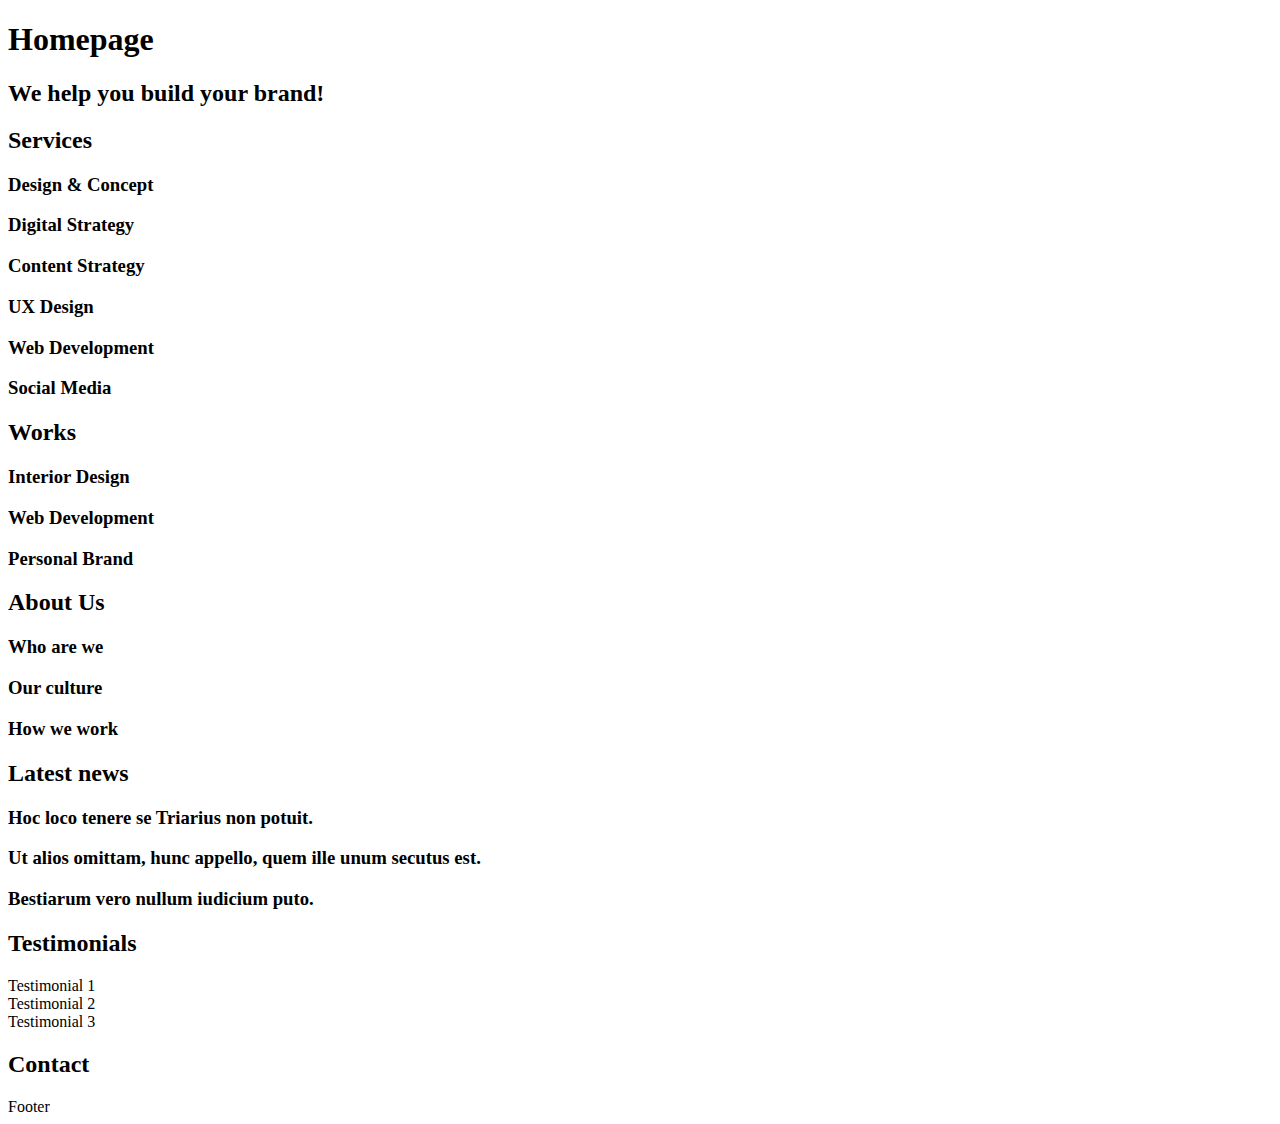
<file: html_advanced/10-index.html>
<!DOCTYPE html>
<html lang="en" dir="ltr">
<head>
    <meta charset="utf-8">
    <meta name="viewport" content="width=device-width, initial-scale=1.0, viewport-fit=cover">
    <title>Homepage - Techium</title>
    <meta name="description" content="Techium is a digital agency">
    <link rel="icon" type="image/x-icon" href="./favicon.ico">
    <link rel="icon" type="image/png" href="./favicon.png">
</head>
<body>
    <header>
        <nav></nav>
    </header>
    <main>
        <h1>Homepage</h1>
        <section>
            <h2>We help you build your brand!</h2>
        </section>
        <section>
            <h2>Services</h2>
            <h3>Design & Concept</h3>
            <h3>Digital Strategy</h3>
            <h3>Content Strategy</h3>
            <h3>UX Design</h3>
            <h3>Web Development</h3>
            <h3>Social Media</h3>
        </section>
        <section>
            <h2>Works</h2>
            <article>
                <h3>Interior Design</h3>
            </article>
            <article>
                <h3>Web Development</h3>
            </article>
            <article>
                <h3>Personal Brand</h3>
            </article>
        </section>
        <section>
            <h2>About Us</h2>
            <h3>Who are we</h3>
            <h3>Our culture</h3>
            <h3>How we work</h3>
        </section>
        <section>
            <h2>Latest news</h2>
            <article>
                <h3>Hoc loco tenere se Triarius non potuit.</h3>
            </article>
            <article>
                <h3>Ut alios omittam, hunc appello, quem ille unum secutus est.</h3>
            </article>
            <article>
                <h3>Bestiarum vero nullum iudicium puto.</h3>
            </article>
        </section>
        <section>
            <h2>Testimonials</h2>
            <article>Testimonial 1</article>
            <article>Testimonial 2</article>
            <article>Testimonial 3</article>
        </section>
        <section>
            <h2>Contact</h2>
        </section>
    </main>
    <footer>
        Footer
    </footer>
</body>
</file>
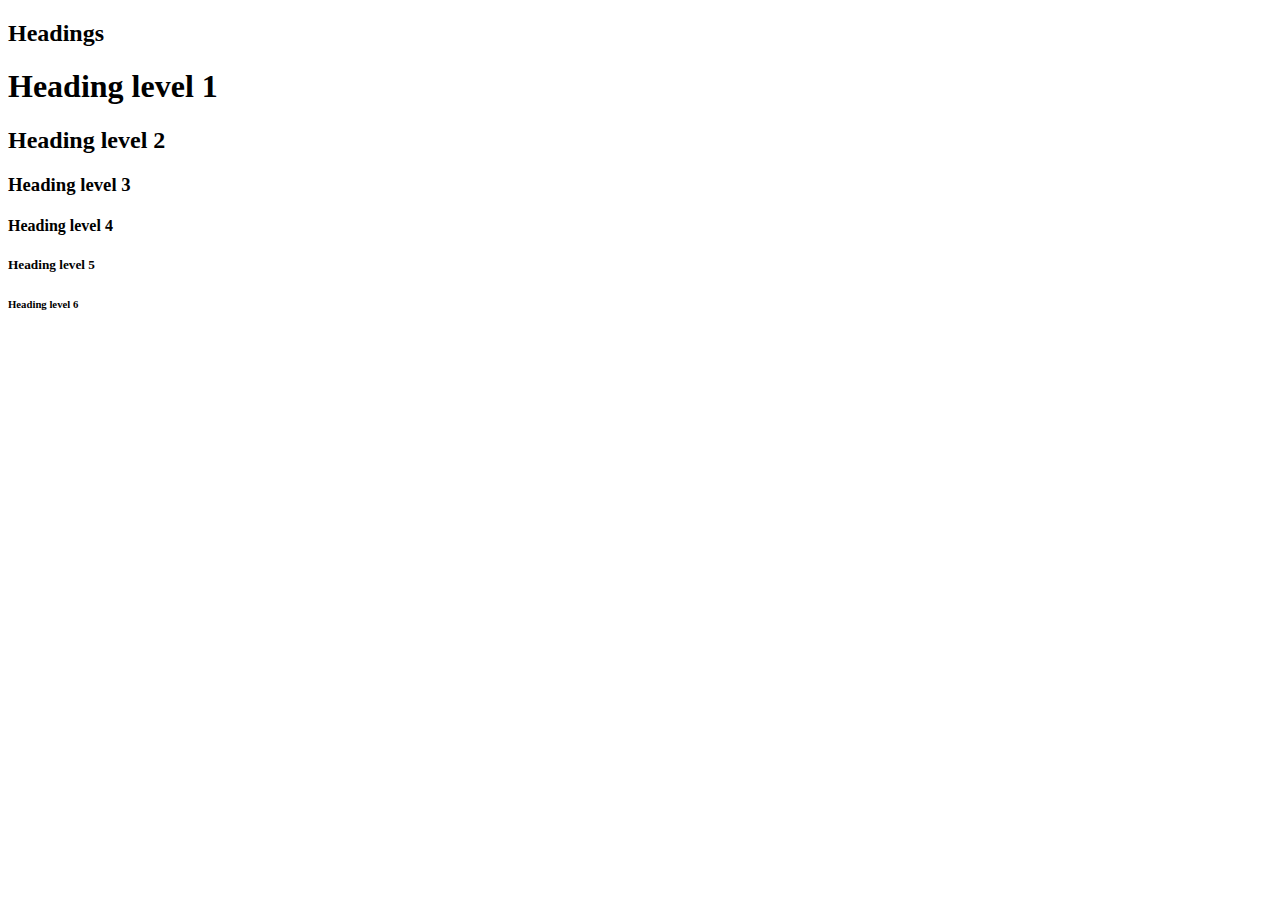
<file: html_advanced/11-styleguide.html>
<!DOCTYPE html>
<html lang="en" dir="ltr">
<head>
  <meta charset="utf-8">
  <meta name="viewport" content="width=device-width, initial-scale=1.0, viewport-fit=cover">
  <title>Styleguide - Techium</title>
  <meta name="description" content="Techium is a digital agency">
  <link rel="icon" type="image/x-icon" href="./favicon.ico">
  <link rel="icon" type="image/png" href="./favicon.png">
</head>
<body>
  <header>

  </header>
  <main>
    <section>
        <header>
            <h2>Headings</h2>
        </header>
        <h1>Heading level 1</h1>
        <h2>Heading level 2</h2>
        <h3>Heading level 3</h3>
        <h4>Heading level 4</h4>
        <h5>Heading level 5</h5>
        <h6>Heading level 6</h6>
    </section>
  </main>
  <footer>
  </footer>
</body>
</html>
</file>
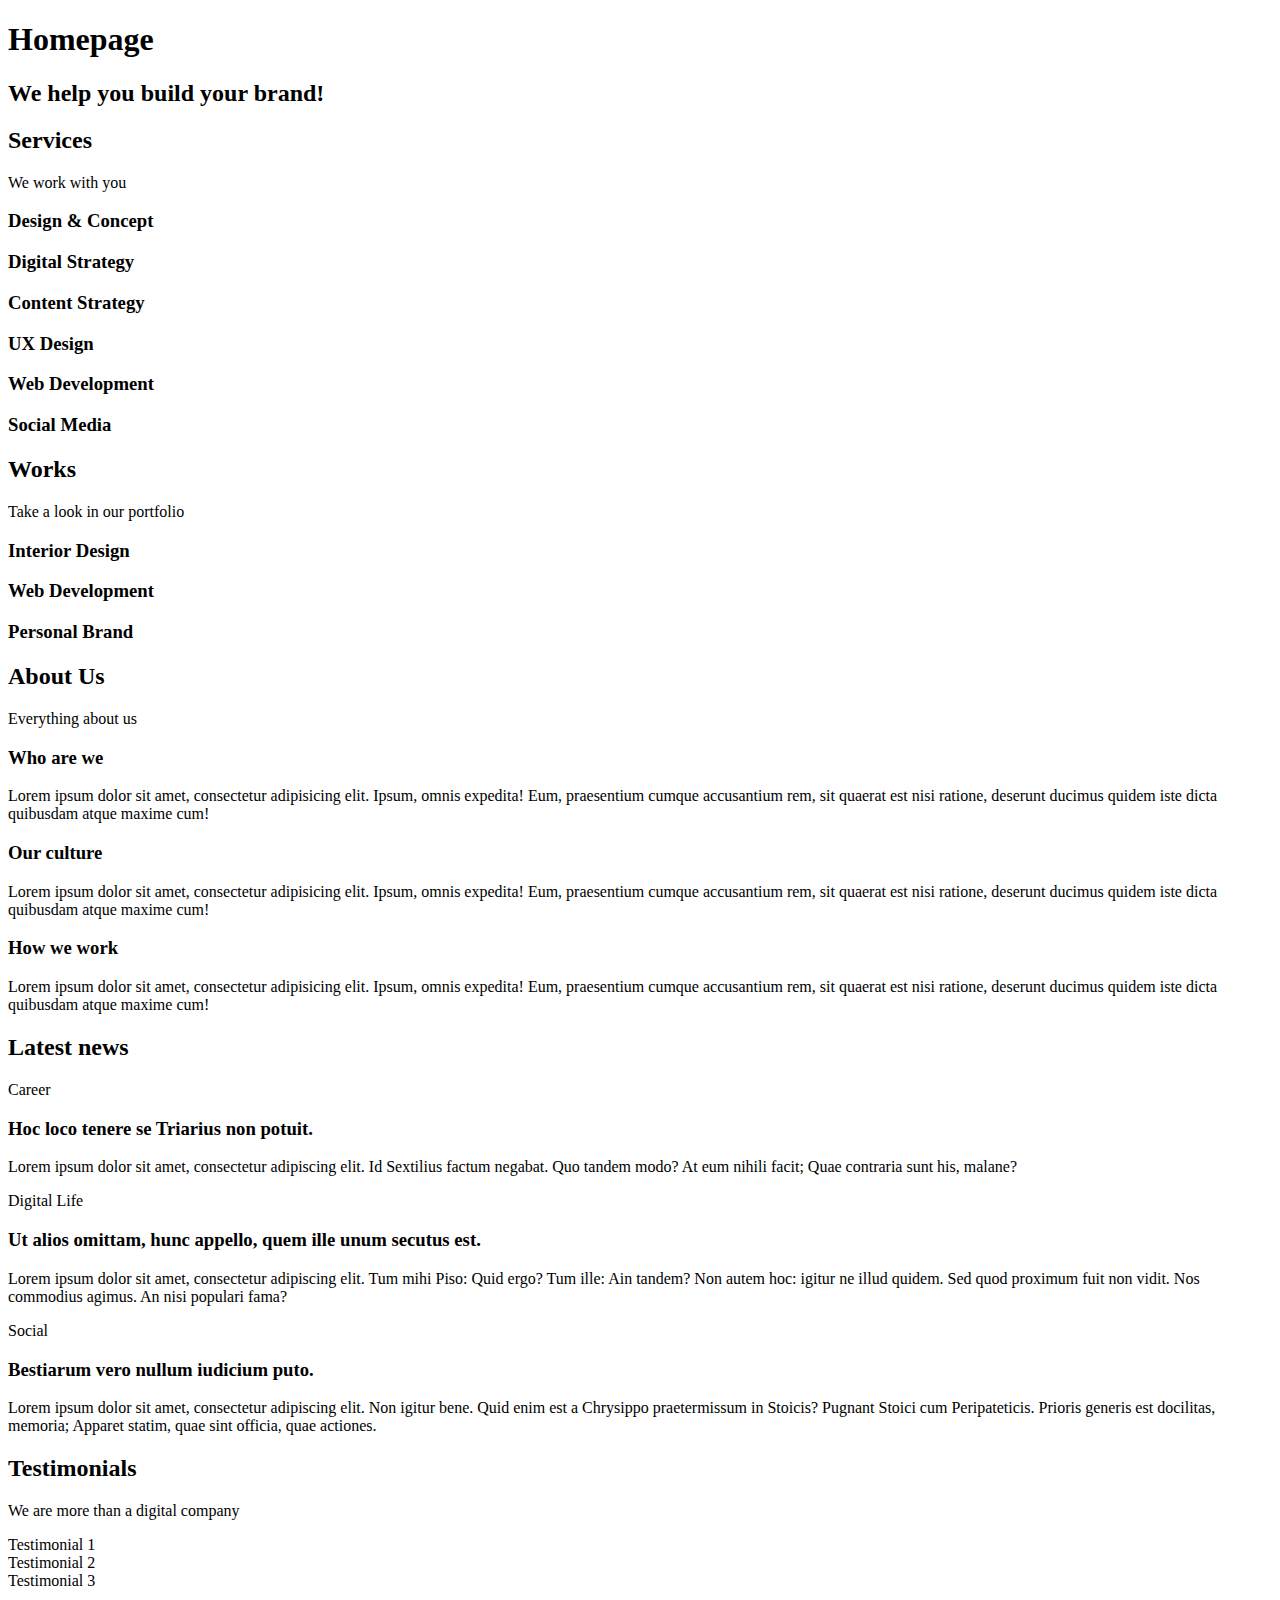
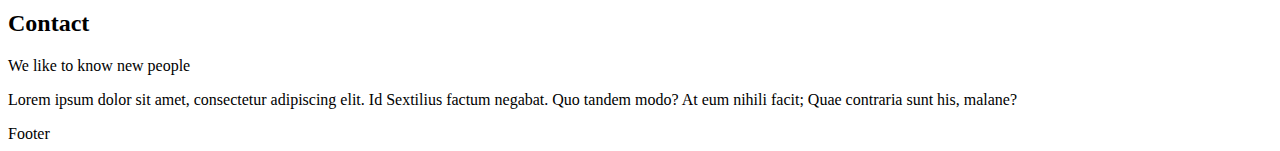
<file: html_advanced/12-index.html>
<!DOCTYPE html>
<html lang="en" dir="ltr">
<head>
    <meta charset="utf-8">
    <meta name="viewport" content="width=device-width, initial-scale=1.0, viewport-fit=cover">
    <title>Homepage - Techium</title>
    <meta name="description" content="Techium is a digital agency">
    <link rel="icon" type="image/x-icon" href="./favicon.ico">
    <link rel="icon" type="image/png" href="./favicon.png">
</head>
<body>
    <header>
        <nav></nav>
    </header>
    <main>
        <h1>Homepage</h1>
        <section>
            <h2>We help you build your brand!</h2>
        </section>
        <section>
            <h2>Services</h2>
            <p>We work with you</p>
            <h3>Design & Concept</h3>
            <h3>Digital Strategy</h3>
            <h3>Content Strategy</h3>
            <h3>UX Design</h3>
            <h3>Web Development</h3>
            <h3>Social Media</h3>
        </section>
        <section>
            <h2>Works</h2>
            <p>Take a look in our portfolio</p>
            <article>
                <h3>Interior Design</h3>
            </article>
            <article>
                <h3>Web Development</h3>
            </article>
            <article>
                <h3>Personal Brand</h3>
            </article>
        </section>
        <section>
            <h2>About Us</h2>
            <p>Everything about us</p>
            <h3>Who are we</h3>
            <p>Lorem ipsum dolor sit amet, consectetur adipisicing elit. Ipsum, omnis expedita! Eum, praesentium cumque accusantium rem, sit quaerat est nisi ratione, deserunt ducimus quidem iste dicta quibusdam atque maxime cum!</p>
            <h3>Our culture</h3>
            <p>Lorem ipsum dolor sit amet, consectetur adipisicing elit. Ipsum, omnis expedita! Eum, praesentium cumque accusantium rem, sit quaerat est nisi ratione, deserunt ducimus quidem iste dicta quibusdam atque maxime cum!</p>
            <h3>How we work</h3>
            <p>Lorem ipsum dolor sit amet, consectetur adipisicing elit. Ipsum, omnis expedita! Eum, praesentium cumque accusantium rem, sit quaerat est nisi ratione, deserunt ducimus quidem iste dicta quibusdam atque maxime cum!</p>
        </section>
        <section>
            <h2>Latest news</h2>
            <article>
                <p>Career</p>
                <h3>Hoc loco tenere se Triarius non potuit.</h3>
                <p>Lorem ipsum dolor sit amet, consectetur adipiscing elit. Id Sextilius factum negabat. Quo tandem modo? At eum nihili facit; Quae contraria sunt his, malane?</p>
            </article>
            <article>
                <p>Digital Life</p>
                <h3>Ut alios omittam, hunc appello, quem ille unum secutus est.</h3>
                <p>Lorem ipsum dolor sit amet, consectetur adipiscing elit. Tum mihi Piso: Quid ergo? Tum ille: Ain tandem? Non autem hoc: igitur ne illud quidem. Sed quod proximum fuit non vidit. Nos commodius agimus. An nisi populari fama?</p>
            </article>
            <article>
                <p>Social</p>
                <h3>Bestiarum vero nullum iudicium puto.</h3>
                <p>Lorem ipsum dolor sit amet, consectetur adipiscing elit. Non igitur bene. Quid enim est a Chrysippo praetermissum in Stoicis? Pugnant Stoici cum Peripateticis. Prioris generis est docilitas, memoria; Apparet statim, quae sint officia, quae actiones.</p>
            </article>
        </section>
        <section>
            <h2>Testimonials</h2>
            <p>We are more than a digital company</p>
            <article>Testimonial 1</article>
            <article>Testimonial 2</article>
            <article>Testimonial 3</article>
        </section>
        <section>
            <h2>Contact</h2>
            <p>We like to know new people</p>
            <p>Lorem ipsum dolor sit amet, consectetur adipiscing elit. Id Sextilius factum negabat. Quo tandem modo? At eum nihili facit; Quae contraria sunt his, malane?</p>
        </section>
    </main>
    <footer>
        Footer
    </footer>
</body>
</file>
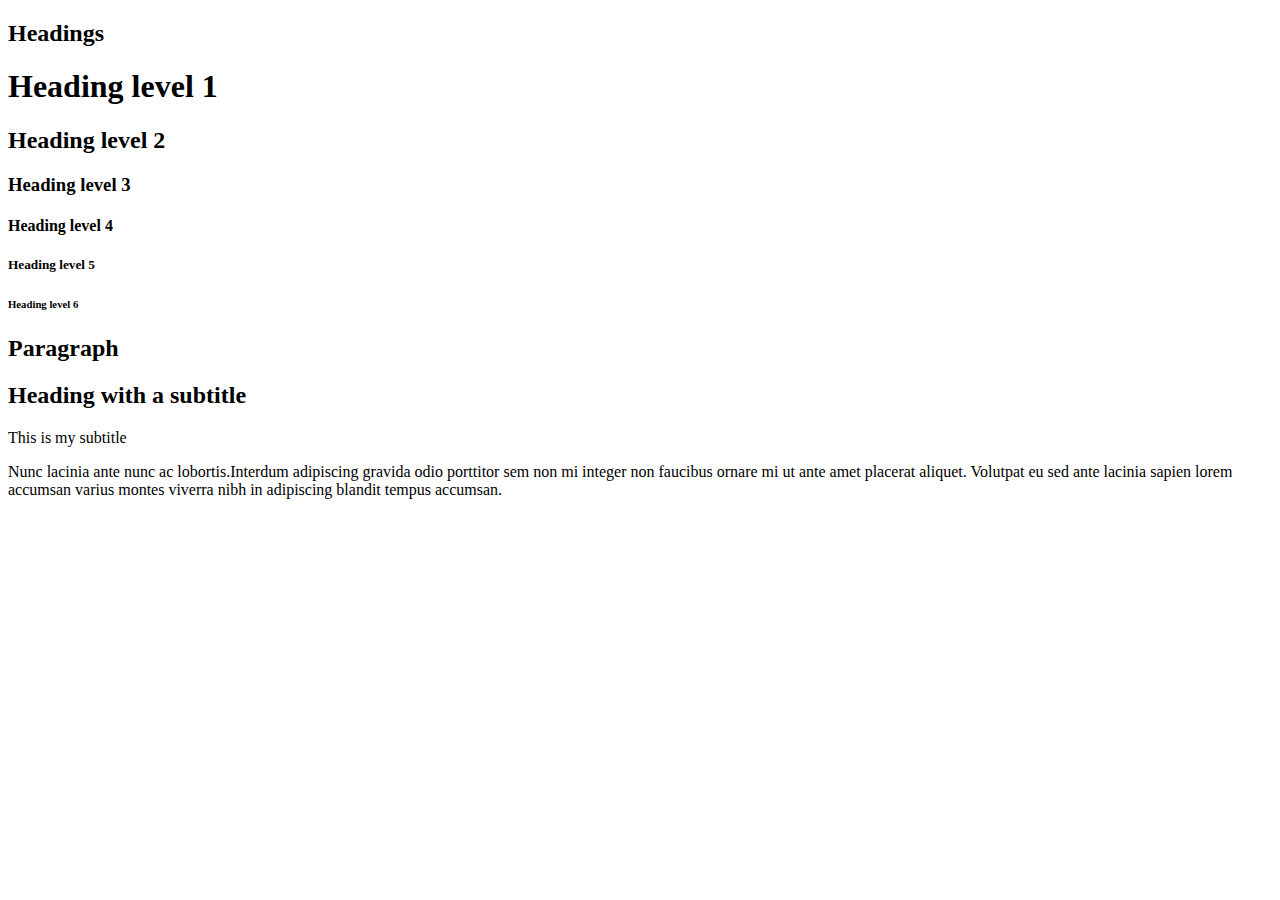
<file: html_advanced/13-styleguide.html>
<!DOCTYPE html>
<html lang="en" dir="ltr">
<head>
    <meta charset="utf-8">
    <meta name="viewport" content="width=device-width, initial-scale=1.0, viewport-fit=cover">
    <title>Styleguide - Techium</title>
    <meta name="description" content="Techium is a digital agency">
    <link rel="icon" type="image/x-icon" href="./favicon.ico">
    <link rel="icon" type="image/png" href="./favicon.png">
</head>
<body>
    <header>

    </header>
    <main>
        <section>
            <header>
                <h2>Headings</h2>
            </header>
            <h1>Heading level 1</h1>
            <h2>Heading level 2</h2>
            <h3>Heading level 3</h3>
            <h4>Heading level 4</h4>
            <h5>Heading level 5</h5>
            <h6>Heading level 6</h6>
        </section>
        <section>
            <header>
                <h2>Paragraph</h2>
            </header>
            <h2>Heading with a subtitle</h2>
            <p>This is my subtitle</p>
            <p>Nunc lacinia ante nunc ac lobortis.Interdum adipiscing gravida odio porttitor sem non mi integer non faucibus ornare mi ut ante amet placerat aliquet. Volutpat eu sed ante lacinia sapien lorem accumsan varius montes viverra nibh in adipiscing blandit tempus accumsan.</p>
        </section>
    </main>
    <footer>

    </footer>
</body>
</file>
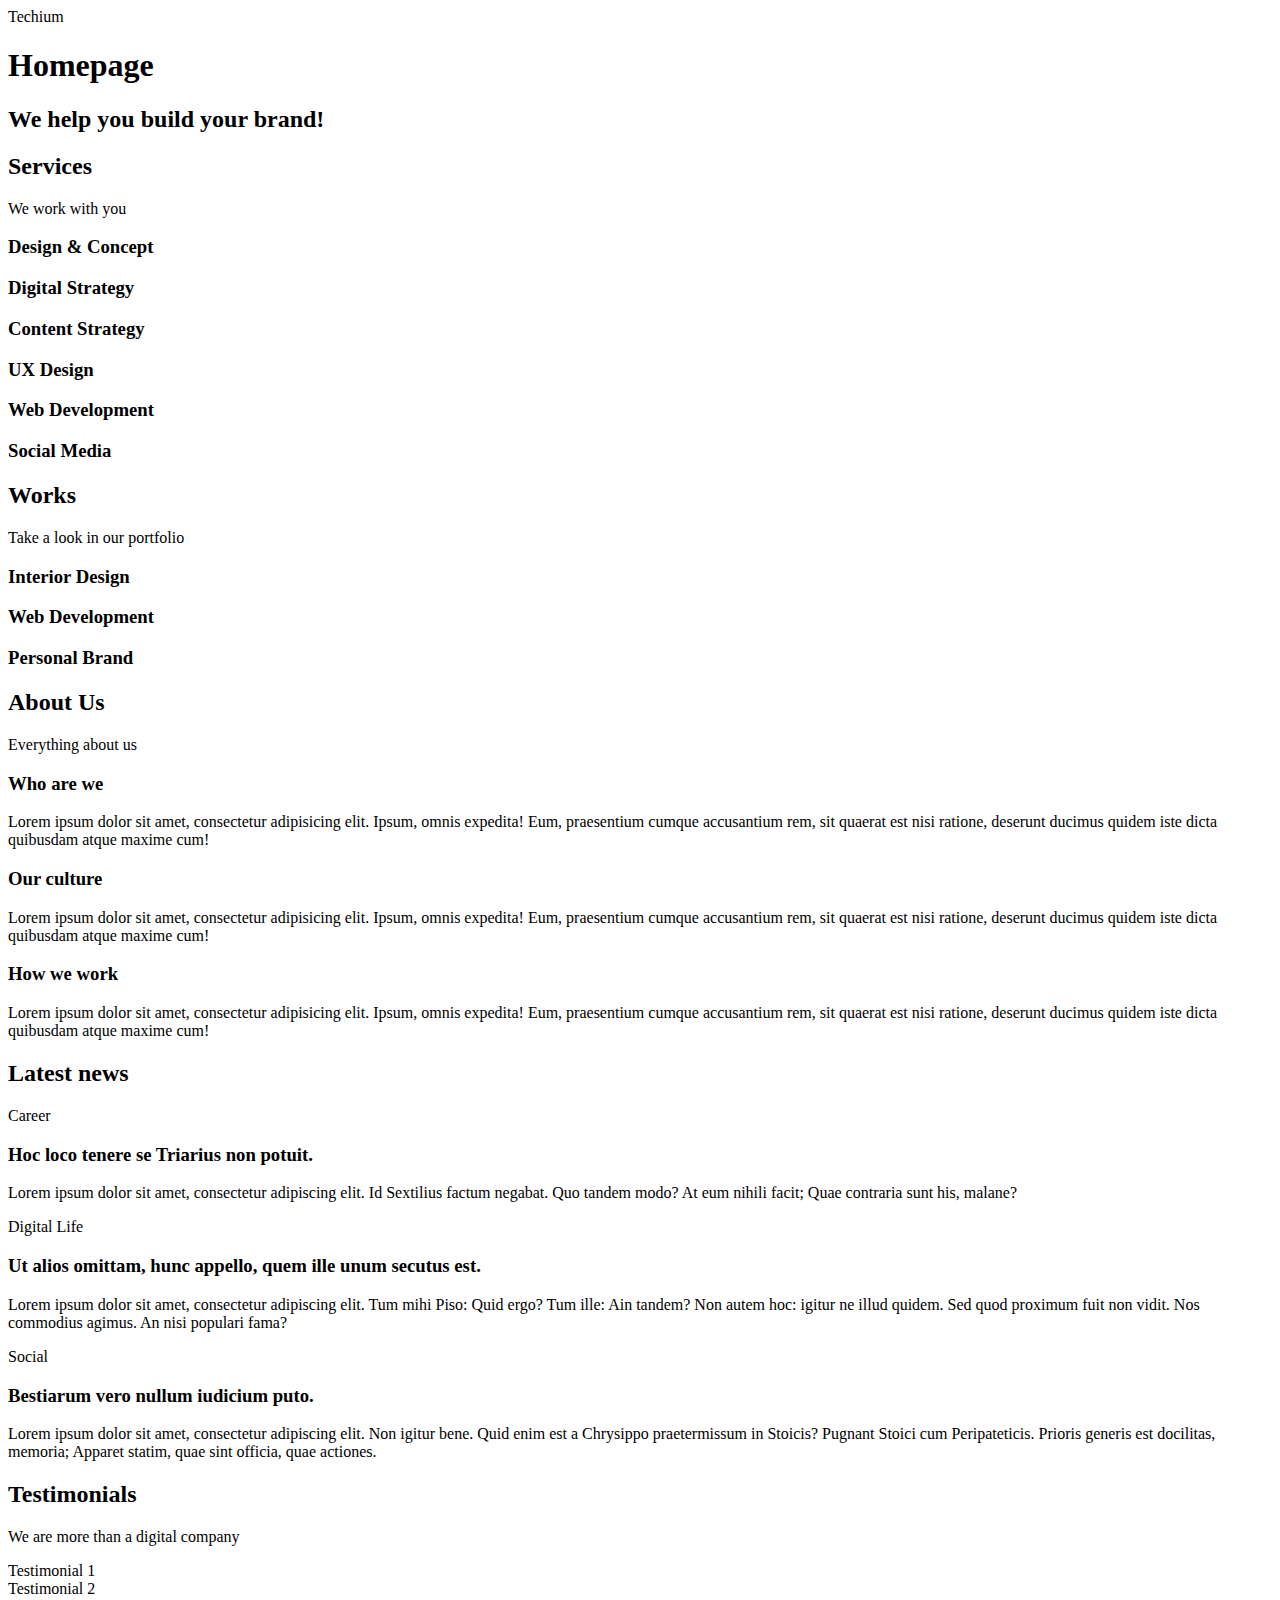
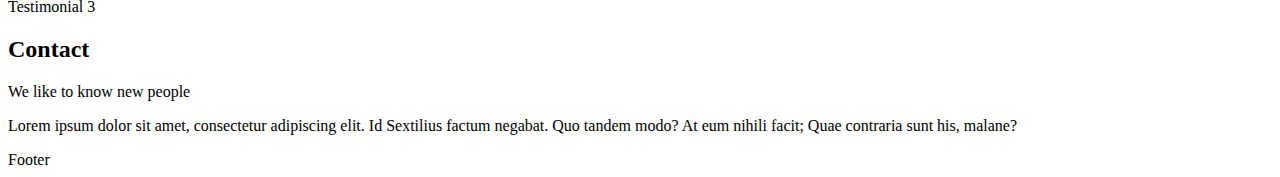
<file: html_advanced/14-index.html>
<!DOCTYPE html>
<html lang="en" dir="ltr">
<head>
    <meta charset="utf-8">
    <meta name="viewport" content="width=device-width, initial-scale=1.0, viewport-fit=cover">
    <title>Homepage - Techium</title>
    <meta name="description" content="Techium is a digital agency">
    <link rel="icon" type="image/x-icon" href="./favicon.ico">
    <link rel="icon" type="image/png" href="./favicon.png">
</head>
<body>
    <header>
        <span>Techium</span>
        <nav></nav>
    </header>
    <main>
        <h1>Homepage</h1>
        <section>
            <h2>We help you build your brand!</h2>
        </section>
        <section>
            <h2>Services</h2>
            <p>We work with you</p>
            <h3>Design & Concept</h3>
            <h3>Digital Strategy</h3>
            <h3>Content Strategy</h3>
            <h3>UX Design</h3>
            <h3>Web Development</h3>
            <h3>Social Media</h3>
        </section>
        <section>
            <h2>Works</h2>
            <p>Take a look in our portfolio</p>
            <article>
                <h3>Interior Design</h3>
            </article>
            <article>
                <h3>Web Development</h3>
            </article>
            <article>
                <h3>Personal Brand</h3>
            </article>
        </section>
        <section>
            <h2>About Us</h2>
            <p>Everything about us</p>
            <h3>Who are we</h3>
            <p>Lorem ipsum dolor sit amet, consectetur adipisicing elit. Ipsum, omnis expedita! Eum, praesentium cumque accusantium rem, sit quaerat est nisi ratione, deserunt ducimus quidem iste dicta quibusdam atque maxime cum!</p>
            <h3>Our culture</h3>
            <p>Lorem ipsum dolor sit amet, consectetur adipisicing elit. Ipsum, omnis expedita! Eum, praesentium cumque accusantium rem, sit quaerat est nisi ratione, deserunt ducimus quidem iste dicta quibusdam atque maxime cum!</p>
            <h3>How we work</h3>
            <p>Lorem ipsum dolor sit amet, consectetur adipisicing elit. Ipsum, omnis expedita! Eum, praesentium cumque accusantium rem, sit quaerat est nisi ratione, deserunt ducimus quidem iste dicta quibusdam atque maxime cum!</p>
        </section>
        <section>
            <h2>Latest news</h2>
            <article>
                <p>Career</p>
                <h3>Hoc loco tenere se Triarius non potuit.</h3>
                <p>Lorem ipsum dolor sit amet, consectetur adipiscing elit. Id Sextilius factum negabat. Quo tandem modo? At eum nihili facit; Quae contraria sunt his, malane?</p>
            </article>
            <article>
                <p>Digital Life</p>
                <h3>Ut alios omittam, hunc appello, quem ille unum secutus est.</h3>
                <p>Lorem ipsum dolor sit amet, consectetur adipiscing elit. Tum mihi Piso: Quid ergo? Tum ille: Ain tandem? Non autem hoc: igitur ne illud quidem. Sed quod proximum fuit non vidit. Nos commodius agimus. An nisi populari fama?</p>
            </article>
            <article>
                <p>Social</p>
                <h3>Bestiarum vero nullum iudicium puto.</h3>
                <p>Lorem ipsum dolor sit amet, consectetur adipiscing elit. Non igitur bene. Quid enim est a Chrysippo praetermissum in Stoicis? Pugnant Stoici cum Peripateticis. Prioris generis est docilitas, memoria; Apparet statim, quae sint officia, quae actiones.</p>
            </article>
        </section>
        <section>
            <h2>Testimonials</h2>
            <p>We are more than a digital company</p>
            <article>Testimonial 1</article>
            <article>Testimonial 2</article>
            <article>Testimonial 3</article>
        </section>
        <section>
            <h2>Contact</h2>
            <p>We like to know new people</p>
            <p>Lorem ipsum dolor sit amet, consectetur adipiscing elit. Id Sextilius factum negabat. Quo tandem modo? At eum nihili facit; Quae contraria sunt his, malane?</p>
        </section>
    </main>
    <footer>
        Footer
    </footer>
</body>
</file>
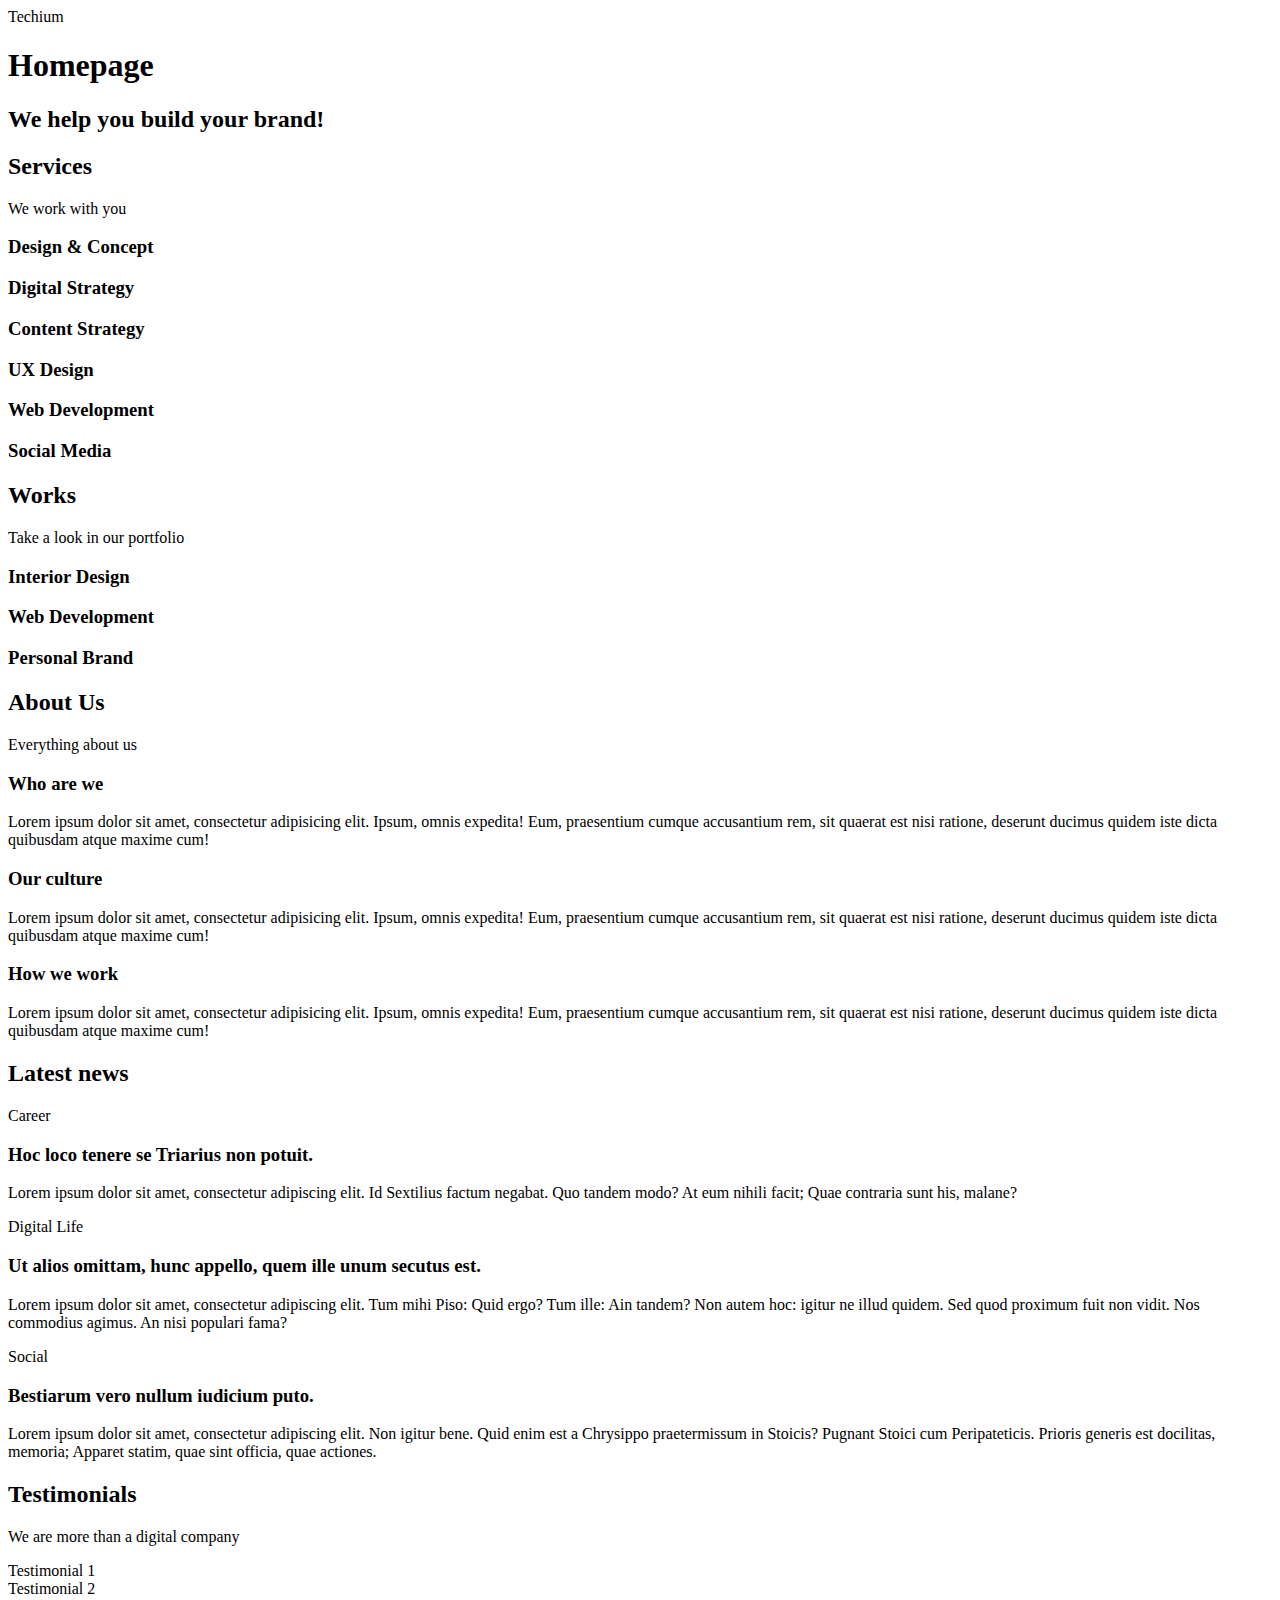
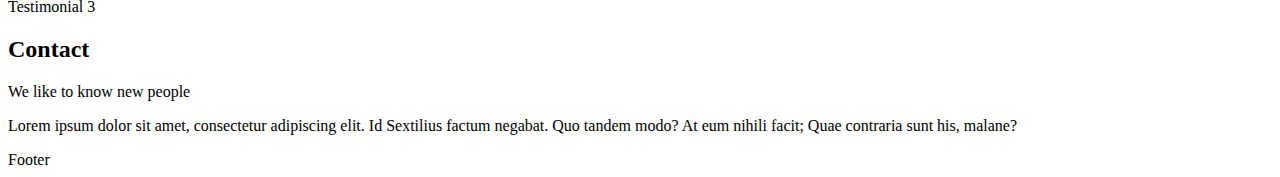
<file: html_advanced/15-index.html>
<!DOCTYPE html>
<html lang="en" dir="ltr">
<head>
    <meta charset="utf-8">
    <meta name="viewport" content="width=device-width, initial-scale=1.0, viewport-fit=cover">
    <title>Homepage - Techium</title>
    <meta name="description" content="Techium is a digital agency">
    <link rel="icon" type="image/x-icon" href="./favicon.ico">
    <link rel="icon" type="image/png" href="./favicon.png">
</head>
<body>
    <header>
        <div>
            <span>Techium</span>
            <nav></nav>
        </div>
    </header>
    <main>
        <h1>Homepage</h1>
        <section>
            <div>
                <h2>We help you build your brand!</h2>
            </div>
        </section>
        <section>
            <div>
                <h2>Services</h2>
                <p>We work with you</p>
                <h3>Design & Concept</h3>
                <h3>Digital Strategy</h3>
                <h3>Content Strategy</h3>
                <h3>UX Design</h3>
                <h3>Web Development</h3>
                <h3>Social Media</h3>
            </div>
        </section>
        <section>
            <div>
                <h2>Works</h2>
                <p>Take a look in our portfolio</p>
                <article>
                    <h3>Interior Design</h3>
                </article>
                <article>
                    <h3>Web Development</h3>
                </article>
                <article>
                    <h3>Personal Brand</h3>
                </article>
            </div>
        </section>
        <section>
            <div>
                <h2>About Us</h2>
                <p>Everything about us</p>
                <h3>Who are we</h3>
                <p>Lorem ipsum dolor sit amet, consectetur adipisicing elit. Ipsum, omnis expedita! Eum, praesentium cumque accusantium rem, sit quaerat est nisi ratione, deserunt ducimus quidem iste dicta quibusdam atque maxime cum!</p>
                <h3>Our culture</h3>
                <p>Lorem ipsum dolor sit amet, consectetur adipisicing elit. Ipsum, omnis expedita! Eum, praesentium cumque accusantium rem, sit quaerat est nisi ratione, deserunt ducimus quidem iste dicta quibusdam atque maxime cum!</p>
                <h3>How we work</h3>
                <p>Lorem ipsum dolor sit amet, consectetur adipisicing elit. Ipsum, omnis expedita! Eum, praesentium cumque accusantium rem, sit quaerat est nisi ratione, deserunt ducimus quidem iste dicta quibusdam atque maxime cum!</p>
    
            </div>
        </section>
        <section>
            <div>
                <h2>Latest news</h2>
                <article>
                    <p>Career</p>
                    <h3>Hoc loco tenere se Triarius non potuit.</h3>
                    <p>Lorem ipsum dolor sit amet, consectetur adipiscing elit. Id Sextilius factum negabat. Quo tandem modo? At eum nihili facit; Quae contraria sunt his, malane?</p>
                </article>
                <article>
                    <p>Digital Life</p>
                    <h3>Ut alios omittam, hunc appello, quem ille unum secutus est.</h3>
                    <p>Lorem ipsum dolor sit amet, consectetur adipiscing elit. Tum mihi Piso: Quid ergo? Tum ille: Ain tandem? Non autem hoc: igitur ne illud quidem. Sed quod proximum fuit non vidit. Nos commodius agimus. An nisi populari fama?</p>
                </article>
                <article>
                    <p>Social</p>
                    <h3>Bestiarum vero nullum iudicium puto.</h3>
                    <p>Lorem ipsum dolor sit amet, consectetur adipiscing elit. Non igitur bene. Quid enim est a Chrysippo praetermissum in Stoicis? Pugnant Stoici cum Peripateticis. Prioris generis est docilitas, memoria; Apparet statim, quae sint officia, quae actiones.</p>
                </article>
            </div>
        </section>
        <section>
            <div>
                <h2>Testimonials</h2>
                <p>We are more than a digital company</p>
                <article>Testimonial 1</article>
                <article>Testimonial 2</article>
                <article>Testimonial 3</article>
            </div>
        </section>
        <section>
            <div>
                <h2>Contact</h2>
                <p>We like to know new people</p>
                <p>Lorem ipsum dolor sit amet, consectetur adipiscing elit. Id Sextilius factum negabat. Quo tandem modo? At eum nihili facit; Quae contraria sunt his, malane?</p>
            </div>
        </section>
    </main>
    <footer>
        <div>
            Footer
        </div>
    </footer>
</body>
</file>
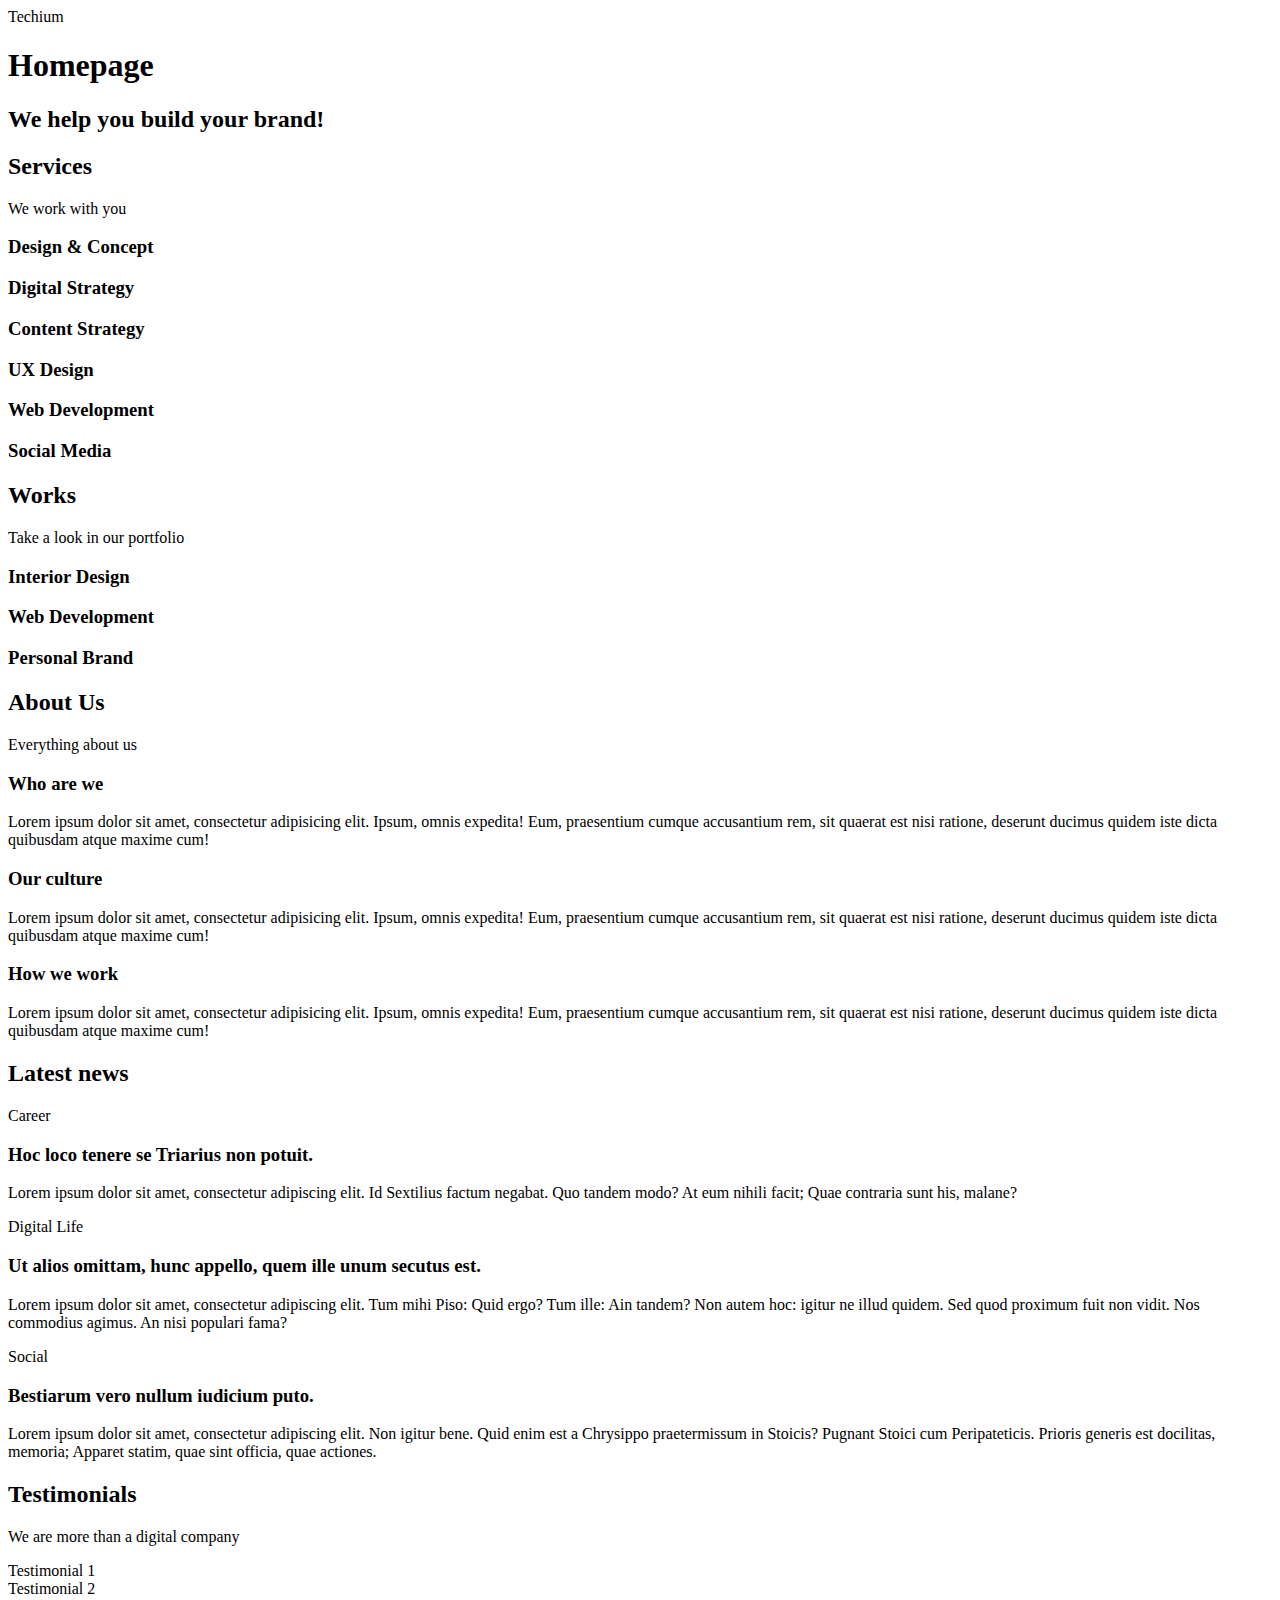
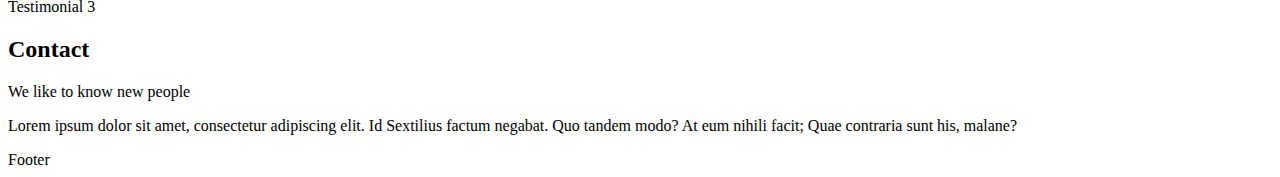
<file: html_advanced/16-index.html>
<!DOCTYPE html>
<html lang="en" dir="ltr">
<head>
    <meta charset="utf-8">
    <meta name="viewport" content="width=device-width, initial-scale=1.0, viewport-fit=cover">
    <title>Homepage - Techium</title>
    <meta name="description" content="Techium is a digital agency">
    <link rel="icon" type="image/x-icon" href="./favicon.ico">
    <link rel="icon" type="image/png" href="./favicon.png">
</head>
<body>
    <header>
        <div>
            <span>Techium</span>
            <nav></nav>
        </div>
    </header>
    <main>
        <h1>Homepage</h1>
        <section>
            <div>
                <h2>We help you build your brand!</h2>
            </div>
        </section>
        <section>
            <div>
                <header>
                    <h2>Services</h2>
                    <p>We work with you</p>
                </header>
                <div>
                    <h3>Design & Concept</h3>
                    <h3>Digital Strategy</h3>
                    <h3>Content Strategy</h3>
                    <h3>UX Design</h3>
                    <h3>Web Development</h3>
                    <h3>Social Media</h3>
                </div>
            </div>
        </section>
        <section>
            <div>
                <header>
                    <h2>Works</h2>
                    <p>Take a look in our portfolio</p>
                </header>
                <div>
                    <article>
                        <h3>Interior Design</h3>
                    </article>
                    <article>
                        <h3>Web Development</h3>
                    </article>
                    <article>
                        <h3>Personal Brand</h3>
                    </article>
                </div>
            </div>
        </section>
        <section>
            <div>
                <header>
                    <h2>About Us</h2>
                    <p>Everything about us</p>
                </header>
                <div>
                    <h3>Who are we</h3>
                    <p>Lorem ipsum dolor sit amet, consectetur adipisicing elit. Ipsum, omnis expedita! Eum, praesentium cumque accusantium rem, sit quaerat est nisi ratione, deserunt ducimus quidem iste dicta quibusdam atque maxime cum!</p>
                    <h3>Our culture</h3>
                    <p>Lorem ipsum dolor sit amet, consectetur adipisicing elit. Ipsum, omnis expedita! Eum, praesentium cumque accusantium rem, sit quaerat est nisi ratione, deserunt ducimus quidem iste dicta quibusdam atque maxime cum!</p>
                    <h3>How we work</h3>
                    <p>Lorem ipsum dolor sit amet, consectetur adipisicing elit. Ipsum, omnis expedita! Eum, praesentium cumque accusantium rem, sit quaerat est nisi ratione, deserunt ducimus quidem iste dicta quibusdam atque maxime cum!</p>
                </div>
            </div>
        </section>
        <section>
            <div>
                <header>
                    <h2>Latest news</h2>
                </header>
                <div>
                    <article>
                        <p>Career</p>
                        <h3>Hoc loco tenere se Triarius non potuit.</h3>
                        <p>Lorem ipsum dolor sit amet, consectetur adipiscing elit. Id Sextilius factum negabat. Quo tandem modo? At eum nihili facit; Quae contraria sunt his, malane?</p>
                    </article>
                    <article>
                        <p>Digital Life</p>
                        <h3>Ut alios omittam, hunc appello, quem ille unum secutus est.</h3>
                        <p>Lorem ipsum dolor sit amet, consectetur adipiscing elit. Tum mihi Piso: Quid ergo? Tum ille: Ain tandem? Non autem hoc: igitur ne illud quidem. Sed quod proximum fuit non vidit. Nos commodius agimus. An nisi populari fama?</p>
                    </article>
                    <article>
                        <p>Social</p>
                        <h3>Bestiarum vero nullum iudicium puto.</h3>
                        <p>Lorem ipsum dolor sit amet, consectetur adipiscing elit. Non igitur bene. Quid enim est a Chrysippo praetermissum in Stoicis? Pugnant Stoici cum Peripateticis. Prioris generis est docilitas, memoria; Apparet statim, quae sint officia, quae actiones.</p>
                    </article>
                </div>
            </div>
        </section>
        <section>
            <div>
                <header>
                    <h2>Testimonials</h2>
                    <p>We are more than a digital company</p>
                </header>
                <div>
                    <article>Testimonial 1</article>
                    <article>Testimonial 2</article>
                    <article>Testimonial 3</article>
                </div>
            </div>
        </section>
        <section>
            <div>
                <header>
                    <h2>Contact</h2>
                    <p>We like to know new people</p>
                </header>
                <div>
                    <p>Lorem ipsum dolor sit amet, consectetur adipiscing elit. Id Sextilius factum negabat. Quo tandem modo? At eum nihili facit; Quae contraria sunt his, malane?</p>
                </div>
            </div>
        </section>
    </main>
    <footer>
        <div>
            Footer
        </div>
    </footer>
</body>
</file>
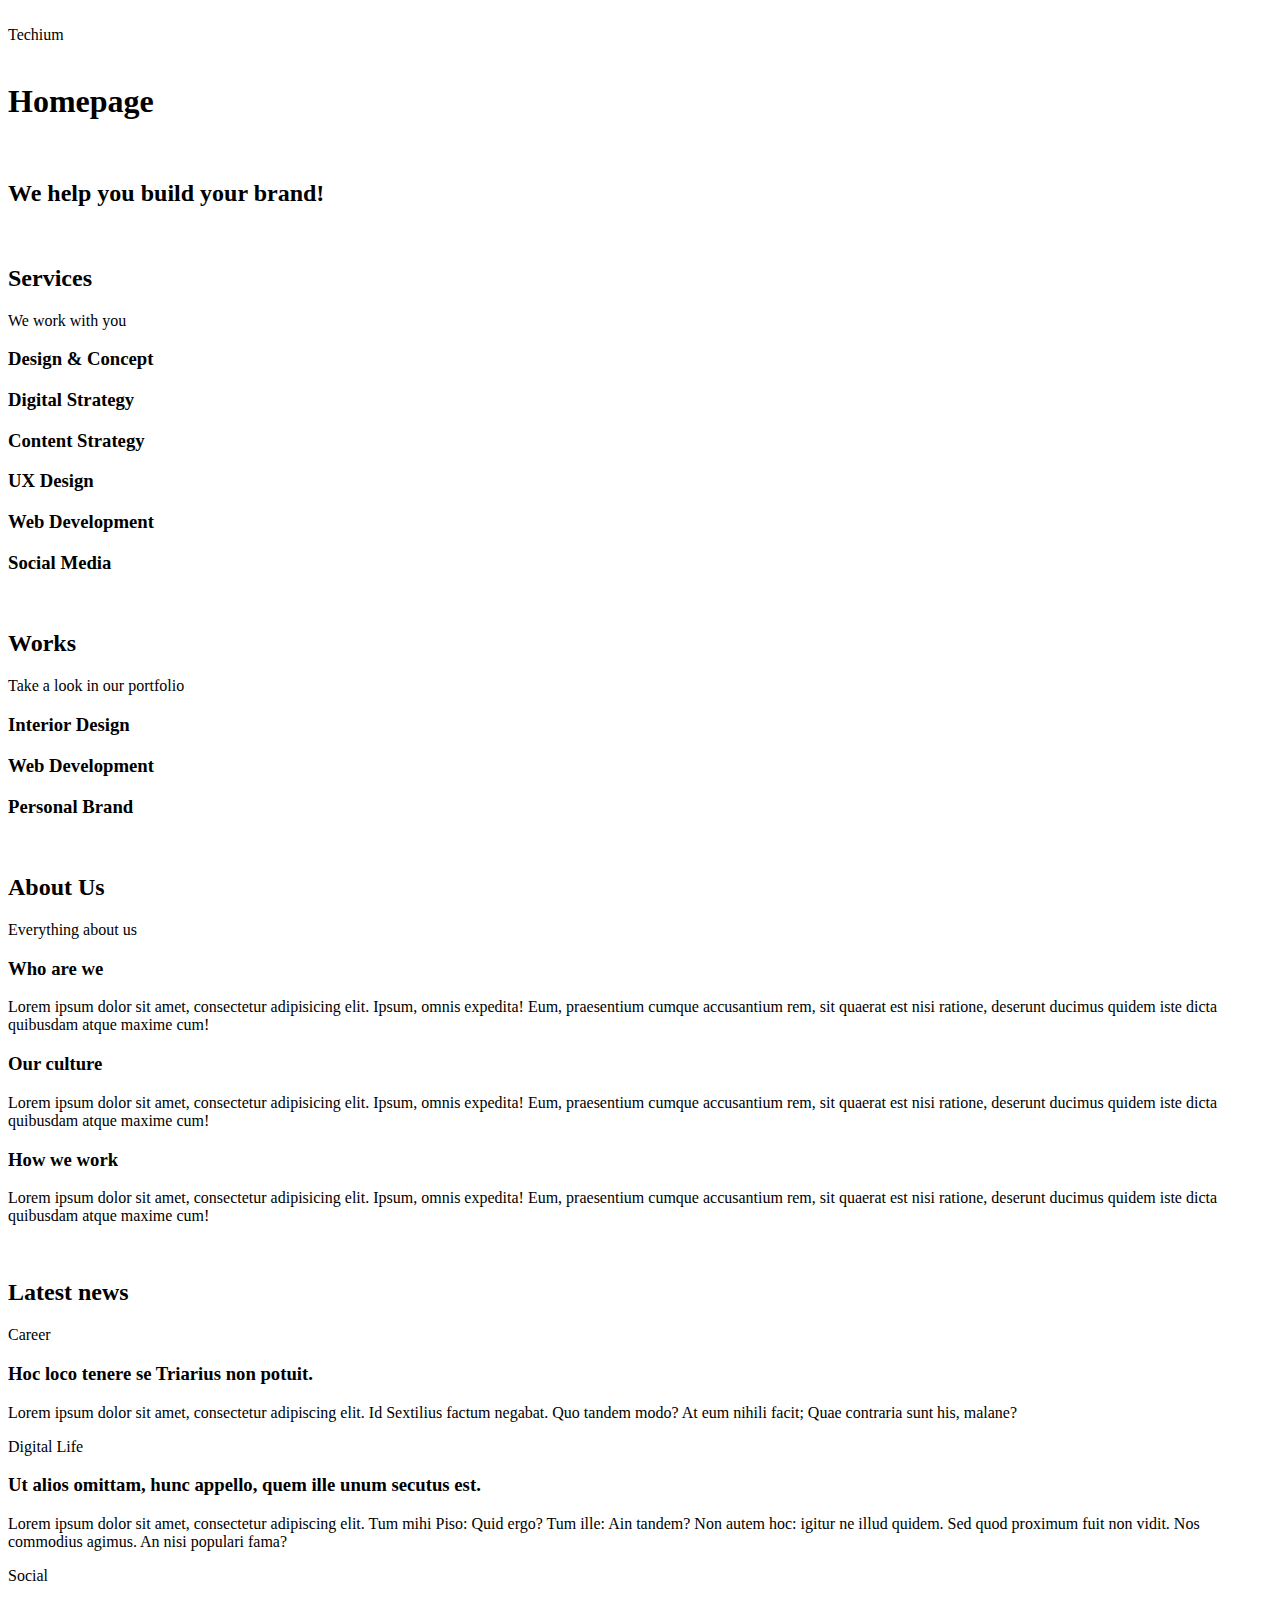
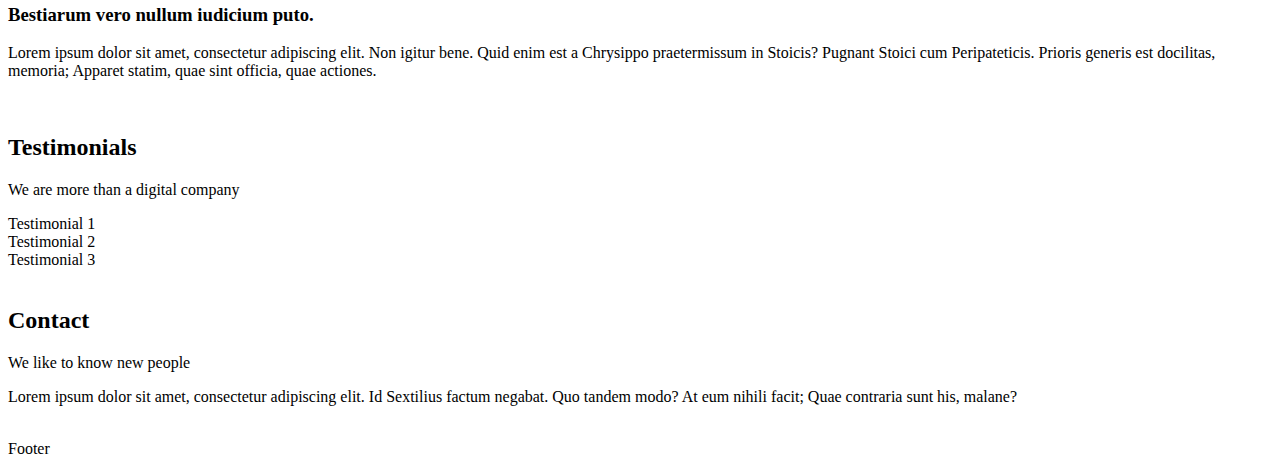
<file: html_advanced/17-index.html>
<!DOCTYPE html>
<html lang="en" dir="ltr">
<head>
    <meta charset="utf-8">
    <meta name="viewport" content="width=device-width, initial-scale=1.0, viewport-fit=cover">
    <title>Homepage - Techium</title>
    <meta name="description" content="Techium is a digital agency">
    <link rel="icon" type="image/x-icon" href="./favicon.ico">
    <link rel="icon" type="image/png" href="./favicon.png">
</head>
<body>
    <br>
    <!-- Header -->
    <header>
        <div>
            <span>Techium</span>
            <nav></nav>
        </div>
    </header>
    <br>
    <!-- Main -->
    <main>
        <h1>Homepage</h1>
        <br>
        <!-- Hero section -->
        <section>
            <div>
                <h2>We help you build your brand!</h2>
            </div>
        </section>
        <br>
        <!-- Services section -->
        <section>
            <div>
                <header>
                    <h2>Services</h2>
                    <p>We work with you</p>
                </header>
                <div>
                    <h3>Design & Concept</h3>
                    <h3>Digital Strategy</h3>
                    <h3>Content Strategy</h3>
                    <h3>UX Design</h3>
                    <h3>Web Development</h3>
                    <h3>Social Media</h3>
                </div>
            </div>
        </section>
        <br>
        <!-- Works section -->
        <section>
            <div>
                <header>
                    <h2>Works</h2>
                    <p>Take a look in our portfolio</p>
                </header>
                <div>
                    <article>
                        <h3>Interior Design</h3>
                    </article>
                    <article>
                        <h3>Web Development</h3>
                    </article>
                    <article>
                        <h3>Personal Brand</h3>
                    </article>
                </div>
            </div>
        </section>
        <br>
        <!-- About Us section -->
        <section>
            <div>
                <header>
                    <h2>About Us</h2>
                    <p>Everything about us</p>
                </header>
                <div>
                    <h3>Who are we</h3>
                    <p>Lorem ipsum dolor sit amet, consectetur adipisicing elit. Ipsum, omnis expedita! Eum, praesentium cumque accusantium rem, sit quaerat est nisi ratione, deserunt ducimus quidem iste dicta quibusdam atque maxime cum!</p>
                    <h3>Our culture</h3>
                    <p>Lorem ipsum dolor sit amet, consectetur adipisicing elit. Ipsum, omnis expedita! Eum, praesentium cumque accusantium rem, sit quaerat est nisi ratione, deserunt ducimus quidem iste dicta quibusdam atque maxime cum!</p>
                    <h3>How we work</h3>
                    <p>Lorem ipsum dolor sit amet, consectetur adipisicing elit. Ipsum, omnis expedita! Eum, praesentium cumque accusantium rem, sit quaerat est nisi ratione, deserunt ducimus quidem iste dicta quibusdam atque maxime cum!</p>
                </div>
            </div>
        </section>
        <br>
        <!-- Latest news section -->
        <section>
            <div>
                <header>
                    <h2>Latest news</h2>
                </header>
                <div>
                    <article>
                        <p>Career</p>
                        <h3>Hoc loco tenere se Triarius non potuit.</h3>
                        <p>Lorem ipsum dolor sit amet, consectetur adipiscing elit. Id Sextilius factum negabat. Quo tandem modo? At eum nihili facit; Quae contraria sunt his, malane?</p>
                    </article>
                    <article>
                        <p>Digital Life</p>
                        <h3>Ut alios omittam, hunc appello, quem ille unum secutus est.</h3>
                        <p>Lorem ipsum dolor sit amet, consectetur adipiscing elit. Tum mihi Piso: Quid ergo? Tum ille: Ain tandem? Non autem hoc: igitur ne illud quidem. Sed quod proximum fuit non vidit. Nos commodius agimus. An nisi populari fama?</p>
                    </article>
                    <article>
                        <p>Social</p>
                        <h3>Bestiarum vero nullum iudicium puto.</h3>
                        <p>Lorem ipsum dolor sit amet, consectetur adipiscing elit. Non igitur bene. Quid enim est a Chrysippo praetermissum in Stoicis? Pugnant Stoici cum Peripateticis. Prioris generis est docilitas, memoria; Apparet statim, quae sint officia, quae actiones.</p>
                    </article>
                </div>
            </div>
        </section>
        <br>
        <!-- Testimonials section -->
        <section>
            <div>
                <header>
                    <h2>Testimonials</h2>
                    <p>We are more than a digital company</p>
                </header>
                <div>
                    <article>Testimonial 1</article>
                    <article>Testimonial 2</article>
                    <article>Testimonial 3</article>
                </div>
            </div>
        </section>
        <br>
        <!-- Contact section -->
        <section>
            <div>
                <header>
                    <h2>Contact</h2>
                    <p>We like to know new people</p>
                </header>
                <div>
                    <p>Lorem ipsum dolor sit amet, consectetur adipiscing elit. Id Sextilius factum negabat. Quo tandem modo? At eum nihili facit; Quae contraria sunt his, malane?</p>
                </div>
            </div>
        </section>
    </main>
    <br>
    <!-- Footer -->
    <footer>
        <div>
            Footer
        </div>
    </footer>
</body>
</file>
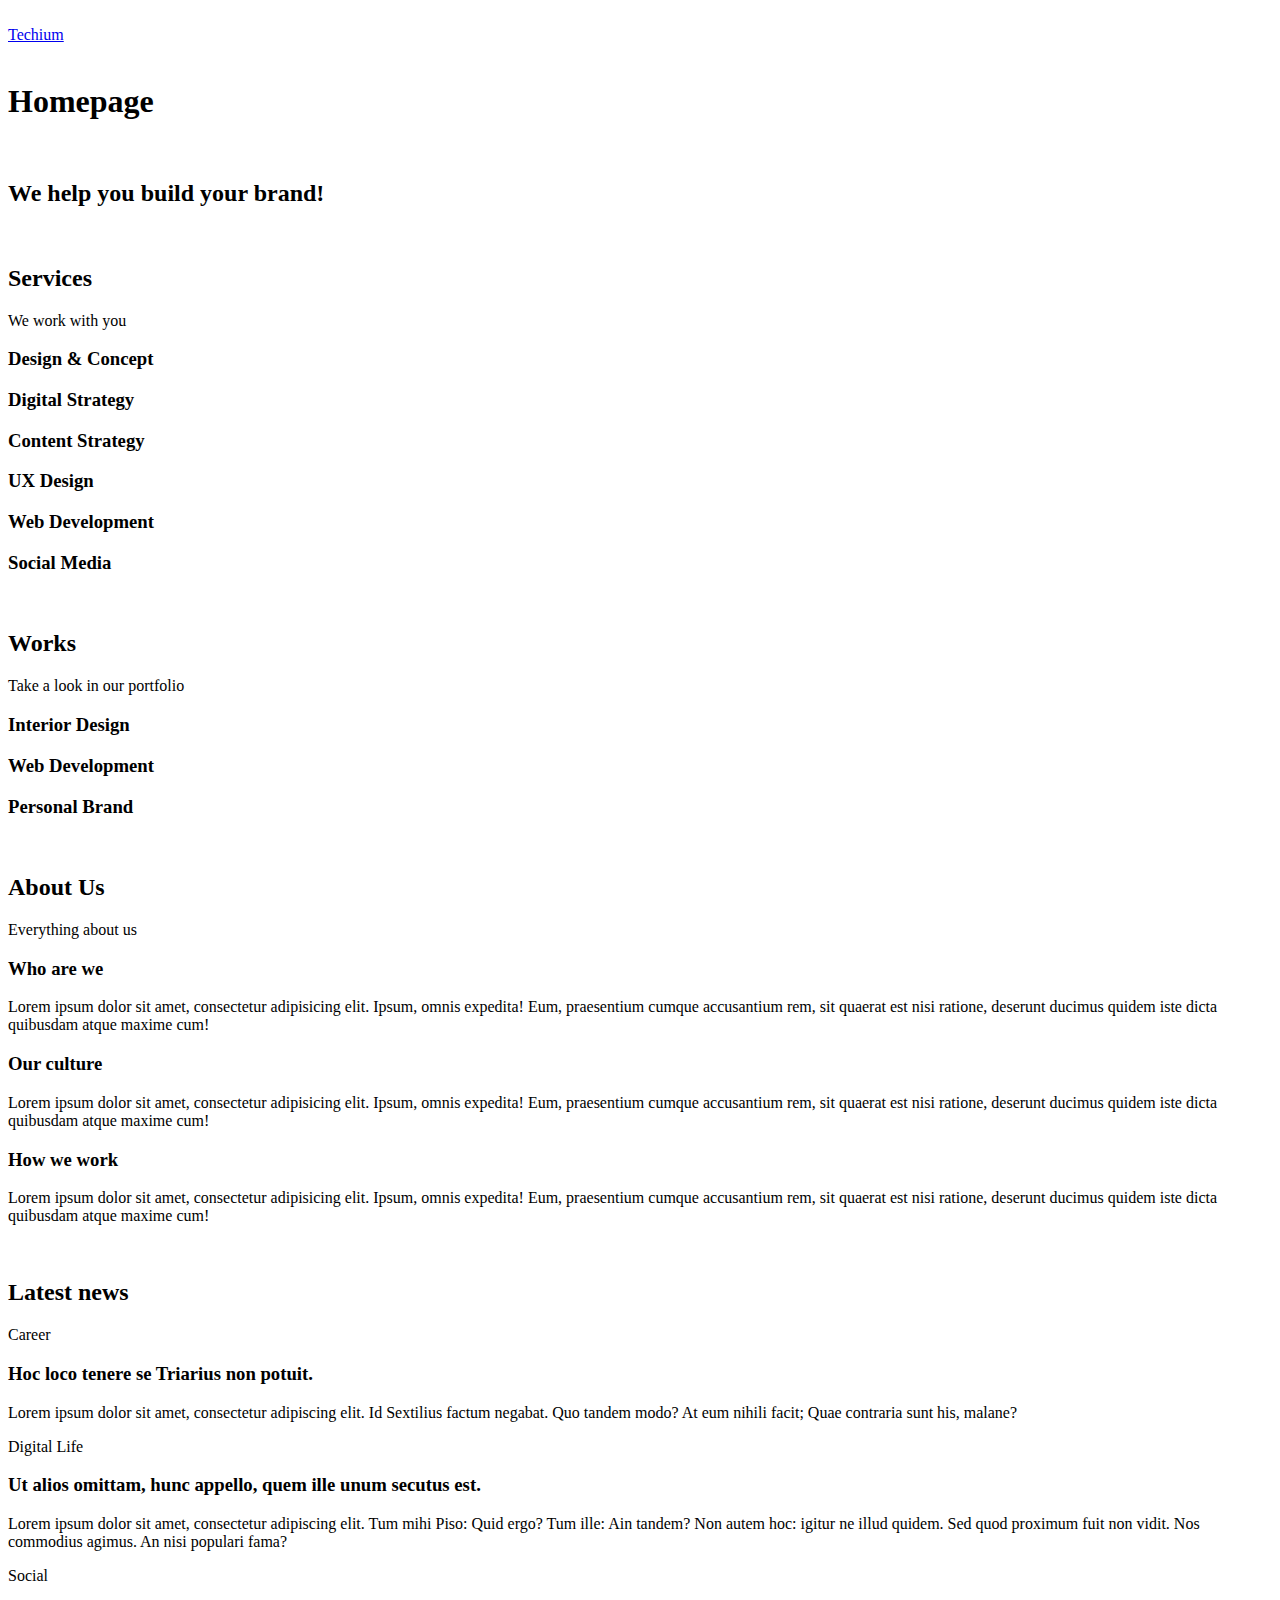
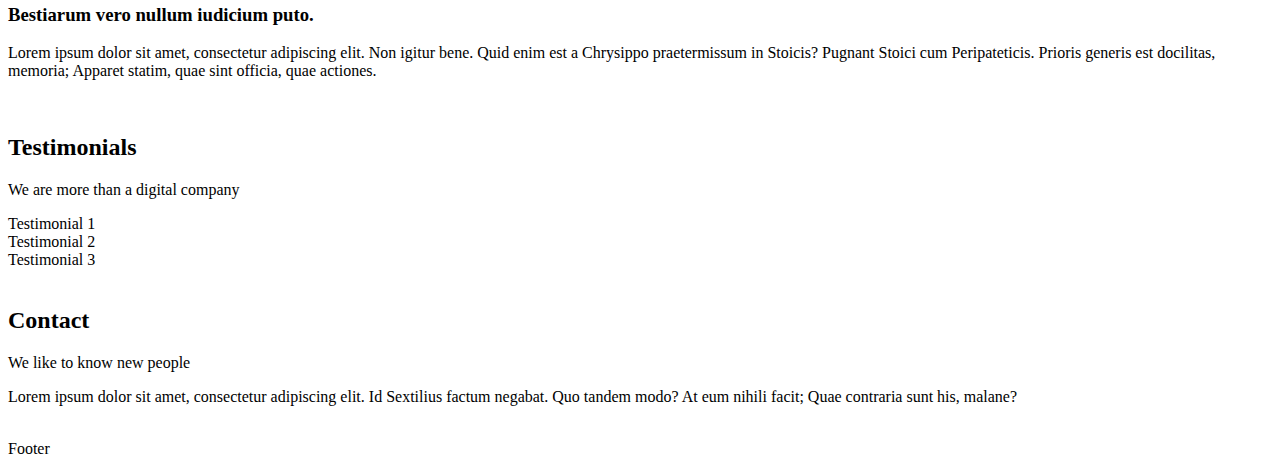
<file: html_advanced/18-index.html>
<!DOCTYPE html>
<html lang="en" dir="ltr">
<head>
    <meta charset="utf-8">
    <meta name="viewport" content="width=device-width, initial-scale=1.0, viewport-fit=cover">
    <title>Homepage - Techium</title>
    <meta name="description" content="Techium is a digital agency">
    <link rel="icon" type="image/x-icon" href="./favicon.ico">
    <link rel="icon" type="image/png" href="./favicon.png">
</head>
<body>
    <br>
    <!-- Header -->
    <header>
        <div>
            <div>
                <a href="/">
                    <span>Techium</span>
                </a>
            </div>
            <nav></nav>
        </div>
    </header>
    <br>
    <!-- Main -->
    <main>
        <h1>Homepage</h1>
        <br>
        <!-- Hero section -->
        <section>
            <div>
                <h2>We help you build your brand!</h2>
            </div>
        </section>
        <br>
        <!-- Services section -->
        <section>
            <div>
                <header>
                    <h2>Services</h2>
                    <p>We work with you</p>
                </header>
                <div>
                    <h3>Design & Concept</h3>
                    <h3>Digital Strategy</h3>
                    <h3>Content Strategy</h3>
                    <h3>UX Design</h3>
                    <h3>Web Development</h3>
                    <h3>Social Media</h3>
                </div>
            </div>
        </section>
        <br>
        <!-- Works section -->
        <section>
            <div>
                <header>
                    <h2>Works</h2>
                    <p>Take a look in our portfolio</p>
                </header>
                <div>
                    <article>
                        <h3>Interior Design</h3>
                    </article>
                    <article>
                        <h3>Web Development</h3>
                    </article>
                    <article>
                        <h3>Personal Brand</h3>
                    </article>
                </div>
            </div>
        </section>
        <br>
        <!-- About Us section -->
        <section>
            <div>
                <header>
                    <h2>About Us</h2>
                    <p>Everything about us</p>
                </header>
                <div>
                    <h3>Who are we</h3>
                    <p>Lorem ipsum dolor sit amet, consectetur adipisicing elit. Ipsum, omnis expedita! Eum, praesentium cumque accusantium rem, sit quaerat est nisi ratione, deserunt ducimus quidem iste dicta quibusdam atque maxime cum!</p>
                    <h3>Our culture</h3>
                    <p>Lorem ipsum dolor sit amet, consectetur adipisicing elit. Ipsum, omnis expedita! Eum, praesentium cumque accusantium rem, sit quaerat est nisi ratione, deserunt ducimus quidem iste dicta quibusdam atque maxime cum!</p>
                    <h3>How we work</h3>
                    <p>Lorem ipsum dolor sit amet, consectetur adipisicing elit. Ipsum, omnis expedita! Eum, praesentium cumque accusantium rem, sit quaerat est nisi ratione, deserunt ducimus quidem iste dicta quibusdam atque maxime cum!</p>
                </div>
            </div>
        </section>
        <br>
        <!-- Latest news section -->
        <section>
            <div>
                <header>
                    <h2>Latest news</h2>
                </header>
                <div>
                    <article>
                        <p>Career</p>
                        <h3>Hoc loco tenere se Triarius non potuit.</h3>
                        <p>Lorem ipsum dolor sit amet, consectetur adipiscing elit. Id Sextilius factum negabat. Quo tandem modo? At eum nihili facit; Quae contraria sunt his, malane?</p>
                    </article>
                    <article>
                        <p>Digital Life</p>
                        <h3>Ut alios omittam, hunc appello, quem ille unum secutus est.</h3>
                        <p>Lorem ipsum dolor sit amet, consectetur adipiscing elit. Tum mihi Piso: Quid ergo? Tum ille: Ain tandem? Non autem hoc: igitur ne illud quidem. Sed quod proximum fuit non vidit. Nos commodius agimus. An nisi populari fama?</p>
                    </article>
                    <article>
                        <p>Social</p>
                        <h3>Bestiarum vero nullum iudicium puto.</h3>
                        <p>Lorem ipsum dolor sit amet, consectetur adipiscing elit. Non igitur bene. Quid enim est a Chrysippo praetermissum in Stoicis? Pugnant Stoici cum Peripateticis. Prioris generis est docilitas, memoria; Apparet statim, quae sint officia, quae actiones.</p>
                    </article>
                </div>
            </div>
        </section>
        <br>
        <!-- Testimonials section -->
        <section>
            <div>
                <header>
                    <h2>Testimonials</h2>
                    <p>We are more than a digital company</p>
                </header>
                <div>
                    <article>Testimonial 1</article>
                    <article>Testimonial 2</article>
                    <article>Testimonial 3</article>
                </div>
            </div>
        </section>
        <br>
        <!-- Contact section -->
        <section>
            <div>
                <header>
                    <h2>Contact</h2>
                    <p>We like to know new people</p>
                </header>
                <div>
                    <p>Lorem ipsum dolor sit amet, consectetur adipiscing elit. Id Sextilius factum negabat. Quo tandem modo? At eum nihili facit; Quae contraria sunt his, malane?</p>
                </div>
            </div>
        </section>
    </main>
    <br>
    <!-- Footer -->
    <footer>
        <div>
            Footer
        </div>
    </footer>
</body>
</file>
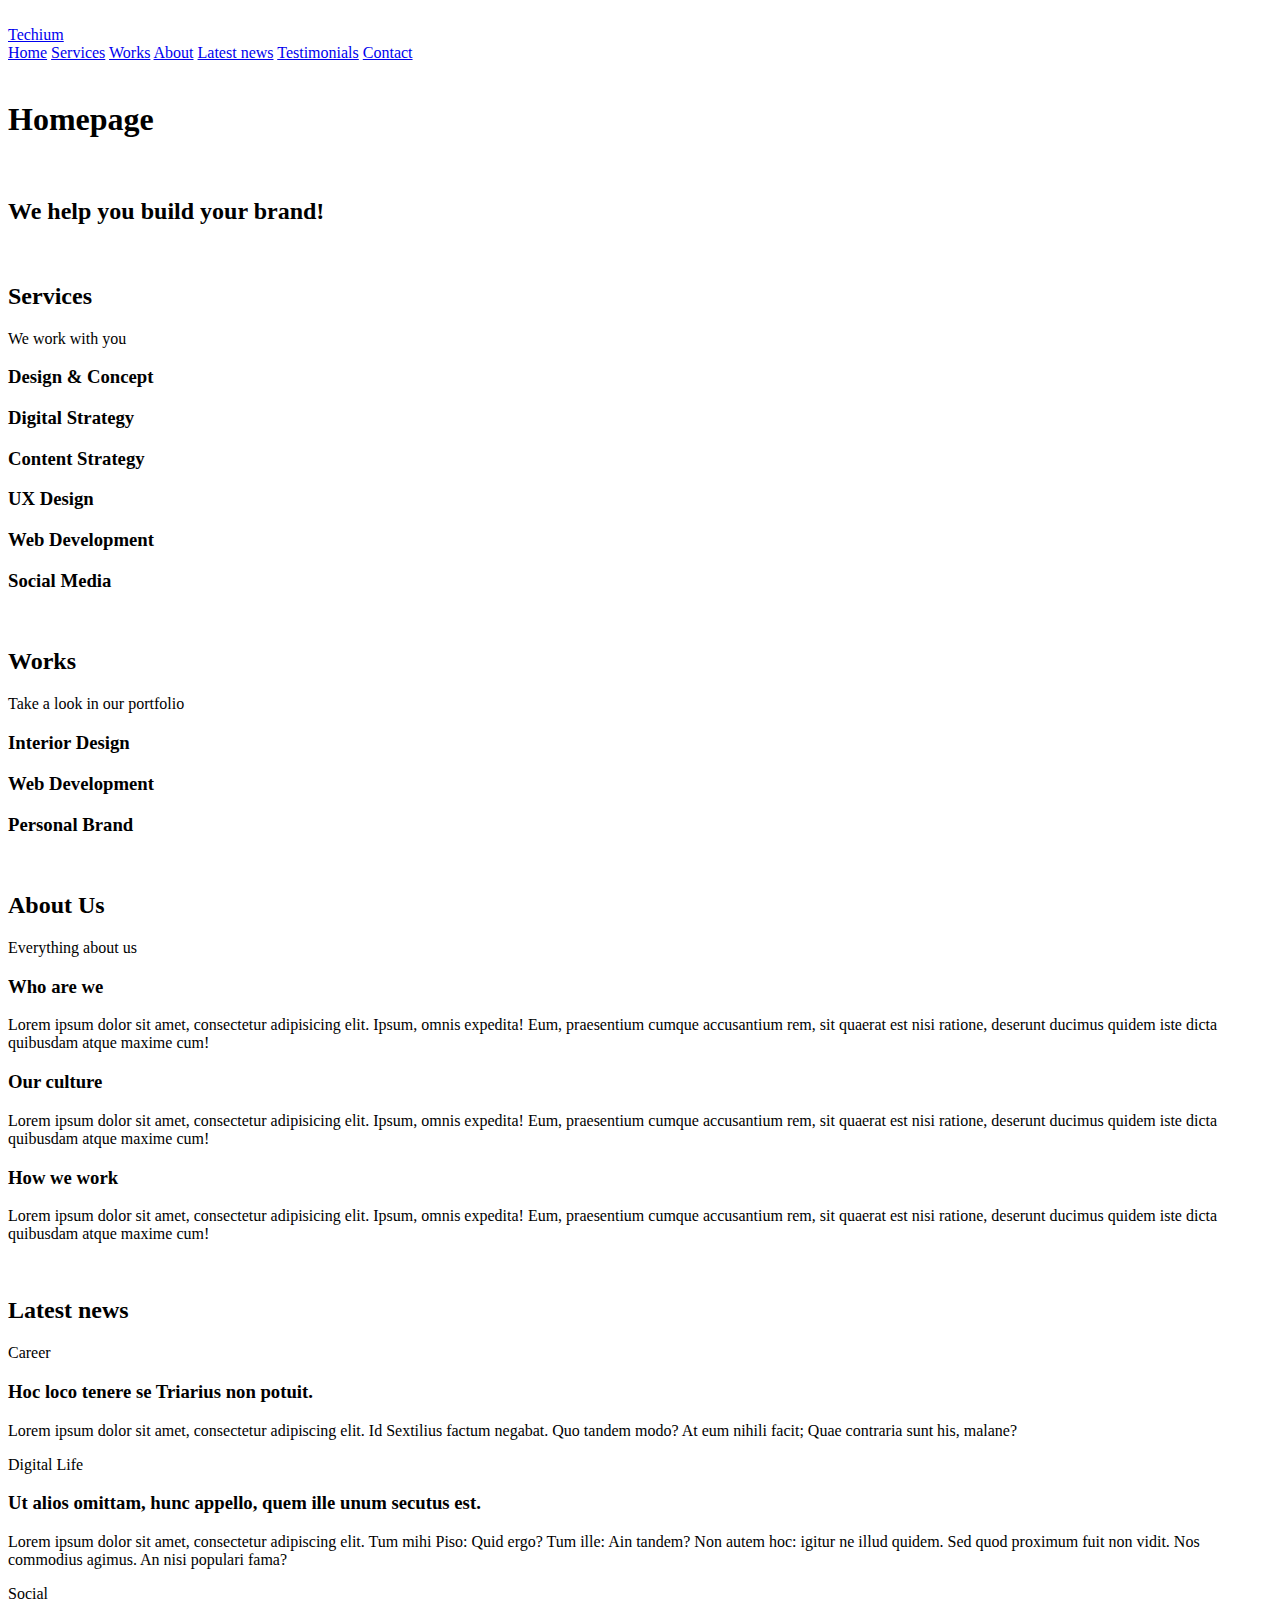
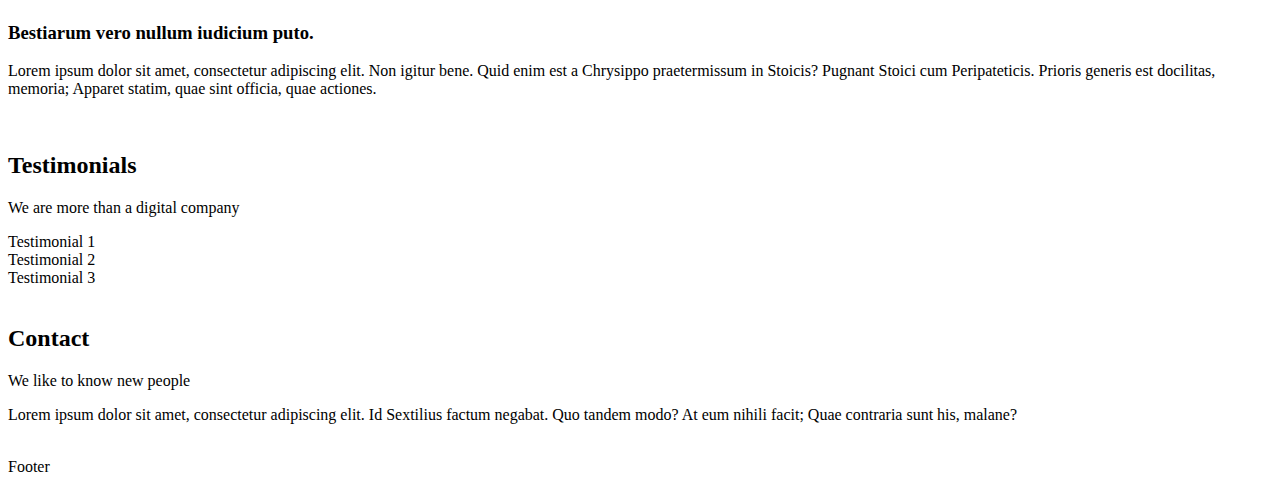
<file: html_advanced/20-index.html>
<!DOCTYPE html>
<html lang="en" dir="ltr">
<head>
    <meta charset="utf-8">
    <meta name="viewport" content="width=device-width, initial-scale=1.0, viewport-fit=cover">
    <title>Homepage - Techium</title>
    <meta name="description" content="Techium is a digital agency">
    <link rel="icon" type="image/x-icon" href="./favicon.ico">
    <link rel="icon" type="image/png" href="./favicon.png">
</head>
<body>
    <br>
    <!-- Header -->
    <header>
        <div>
            <div>
                <a href="/">
                    <span>Techium</span>
                </a>
            </div>
            <nav>
                <a href="/">Home</a>
                <a href="#services">Services</a>
                <a href="#works">Works</a>
                <a href="#about">About</a>
                <a href="#latest_news">Latest news</a>
                <a href="#testimonials">Testimonials</a>
                <a href="#contact">Contact</a>
            </nav>
        </div>
    </header>
    <br>
    <!-- Main -->
    <main>
        <h1>Homepage</h1>
        <br>
        <!-- Hero section -->
        <section>
            <div>
                <h2>We help you build your brand!</h2>
            </div>
        </section>
        <br>
        <!-- Services section -->
        <section>
            <div>
                <header>
                    <h2>Services</h2>
                    <p>We work with you</p>
                </header>
                <div>
                    <h3>Design & Concept</h3>
                    <h3>Digital Strategy</h3>
                    <h3>Content Strategy</h3>
                    <h3>UX Design</h3>
                    <h3>Web Development</h3>
                    <h3>Social Media</h3>
                </div>
            </div>
        </section>
        <br>
        <!-- Works section -->
        <section>
            <div>
                <header>
                    <h2>Works</h2>
                    <p>Take a look in our portfolio</p>
                </header>
                <div>
                    <article>
                        <h3>Interior Design</h3>
                    </article>
                    <article>
                        <h3>Web Development</h3>
                    </article>
                    <article>
                        <h3>Personal Brand</h3>
                    </article>
                </div>
            </div>
        </section>
        <br>
        <!-- About Us section -->
        <section>
            <div>
                <header>
                    <h2>About Us</h2>
                    <p>Everything about us</p>
                </header>
                <div>
                    <h3>Who are we</h3>
                    <p>Lorem ipsum dolor sit amet, consectetur adipisicing elit. Ipsum, omnis expedita! Eum, praesentium cumque accusantium rem, sit quaerat est nisi ratione, deserunt ducimus quidem iste dicta quibusdam atque maxime cum!</p>
                    <h3>Our culture</h3>
                    <p>Lorem ipsum dolor sit amet, consectetur adipisicing elit. Ipsum, omnis expedita! Eum, praesentium cumque accusantium rem, sit quaerat est nisi ratione, deserunt ducimus quidem iste dicta quibusdam atque maxime cum!</p>
                    <h3>How we work</h3>
                    <p>Lorem ipsum dolor sit amet, consectetur adipisicing elit. Ipsum, omnis expedita! Eum, praesentium cumque accusantium rem, sit quaerat est nisi ratione, deserunt ducimus quidem iste dicta quibusdam atque maxime cum!</p>
                </div>
            </div>
        </section>
        <br>
        <!-- Latest news section -->
        <section>
            <div>
                <header>
                    <h2>Latest news</h2>
                </header>
                <div>
                    <article>
                        <p>Career</p>
                        <h3>Hoc loco tenere se Triarius non potuit.</h3>
                        <p>Lorem ipsum dolor sit amet, consectetur adipiscing elit. Id Sextilius factum negabat. Quo tandem modo? At eum nihili facit; Quae contraria sunt his, malane?</p>
                    </article>
                    <article>
                        <p>Digital Life</p>
                        <h3>Ut alios omittam, hunc appello, quem ille unum secutus est.</h3>
                        <p>Lorem ipsum dolor sit amet, consectetur adipiscing elit. Tum mihi Piso: Quid ergo? Tum ille: Ain tandem? Non autem hoc: igitur ne illud quidem. Sed quod proximum fuit non vidit. Nos commodius agimus. An nisi populari fama?</p>
                    </article>
                    <article>
                        <p>Social</p>
                        <h3>Bestiarum vero nullum iudicium puto.</h3>
                        <p>Lorem ipsum dolor sit amet, consectetur adipiscing elit. Non igitur bene. Quid enim est a Chrysippo praetermissum in Stoicis? Pugnant Stoici cum Peripateticis. Prioris generis est docilitas, memoria; Apparet statim, quae sint officia, quae actiones.</p>
                    </article>
                </div>
            </div>
        </section>
        <br>
        <!-- Testimonials section -->
        <section>
            <div>
                <header>
                    <h2>Testimonials</h2>
                    <p>We are more than a digital company</p>
                </header>
                <div>
                    <article>Testimonial 1</article>
                    <article>Testimonial 2</article>
                    <article>Testimonial 3</article>
                </div>
            </div>
        </section>
        <br>
        <!-- Contact section -->
        <section>
            <div>
                <header>
                    <h2>Contact</h2>
                    <p>We like to know new people</p>
                </header>
                <div>
                    <p>Lorem ipsum dolor sit amet, consectetur adipiscing elit. Id Sextilius factum negabat. Quo tandem modo? At eum nihili facit; Quae contraria sunt his, malane?</p>
                </div>
            </div>
        </section>
    </main>
    <br>
    <!-- Footer -->
    <footer>
        <div>
            Footer
        </div>
    </footer>
</body>
</file>
